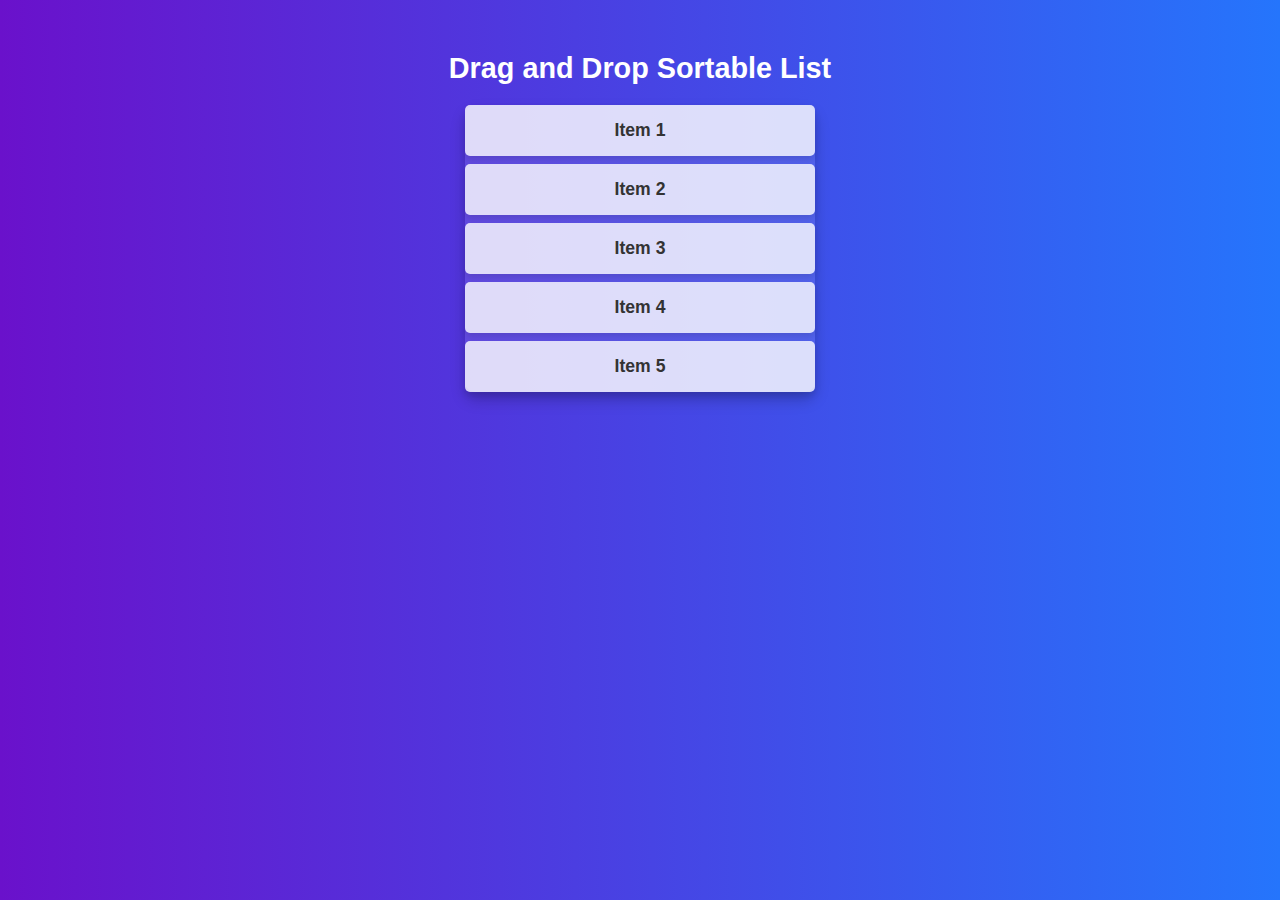
<file: test.html>
<!DOCTYPE html>
<html lang="en">
  <head>
    <style>
        body {
            font-family: 'Poppins', sans-serif;
            padding: 20px;
            background: linear-gradient(to right, #6a11cb, #2575fc);
            color: #fff;
            text-align: center;
        }
        h2 {
            margin-bottom: 20px;
            font-size: 1.8em;
        }
        .sortable-list {
            list-style: none;
            padding: 0;
            width: 350px;
            margin: auto;
            background: rgba(255, 255, 255, 0.1);
            border-radius: 10px;
            box-shadow: 0 8px 15px rgba(0, 0, 0, 0.2);
        }
        .sortable-item {
            padding: 15px 20px;
            margin: 8px 0;
            background: rgba(255, 255, 255, 0.8);
            border-radius: 5px;
            font-size: 1.1em;
            color: #333;
            font-weight: bold;
            cursor: grab;
            box-shadow: 0 4px 6px rgba(0, 0, 0, 0.1);
            transition: background 0.2s, transform 0.2s;
        }
        .sortable-item:hover {
            background: #e8f0ff;
            transform: scale(1.03);
        }
        .dragging {
            opacity: 0.7;
            transform: rotate(-2deg);
        }
        .over {
            border: 2px dashed #ff8c42;
            background: #fff3e0;
        }
    </style>
</head>
<body>
    <h2>Drag and Drop Sortable List</h2>
    <ul class="sortable-list">
        <li class="sortable-item" draggable="true">Item 1</li>
        <li class="sortable-item" draggable="true">Item 2</li>
        <li class="sortable-item" draggable="true">Item 3</li>
        <li class="sortable-item" draggable="true">Item 4</li>
        <li class="sortable-item" draggable="true">Item 5</li>
    </ul>
    <script>
        const list = document.querySelector('.sortable-list');
        let draggingItem = null;
        list.addEventListener('dragstart', (e) => {
            draggingItem = e.target;
            e.target.classList.add('dragging');
        });
        list.addEventListener('dragend', (e) => {
            e.target.classList.remove('dragging');
            document.querySelectorAll('.sortable-item')
                .forEach(item => item.classList.remove('over'));
            draggingItem = null;
        });
        list.addEventListener('dragover', (e) => {
            e.preventDefault();
            const draggingOverItem = getDragAfterElement(list, e.clientY);
            document.querySelectorAll('.sortable-item').forEach
                (item => item.classList.remove('over'));
            if (draggingOverItem) {
                draggingOverItem.classList.add('over');
                list.insertBefore(draggingItem, draggingOverItem);
            } else {
                list.appendChild(draggingItem); 
            }
        });
        function getDragAfterElement(container, y) {
            const draggableElements = [...container.querySelectorAll
                ('.sortable-item:not(.dragging)')];
            return draggableElements.reduce((closest, child) => {
                const box = child.getBoundingClientRect();
                const offset = y - box.top - box.height / 2;
                if (offset < 0 && offset > closest.offset) {
                    return { offset: offset, element: child };
                } else {
                    return closest;
                }
            }, { offset: Number.NEGATIVE_INFINITY }).element;
        }
    </script>
</body>
</html>
</file>
